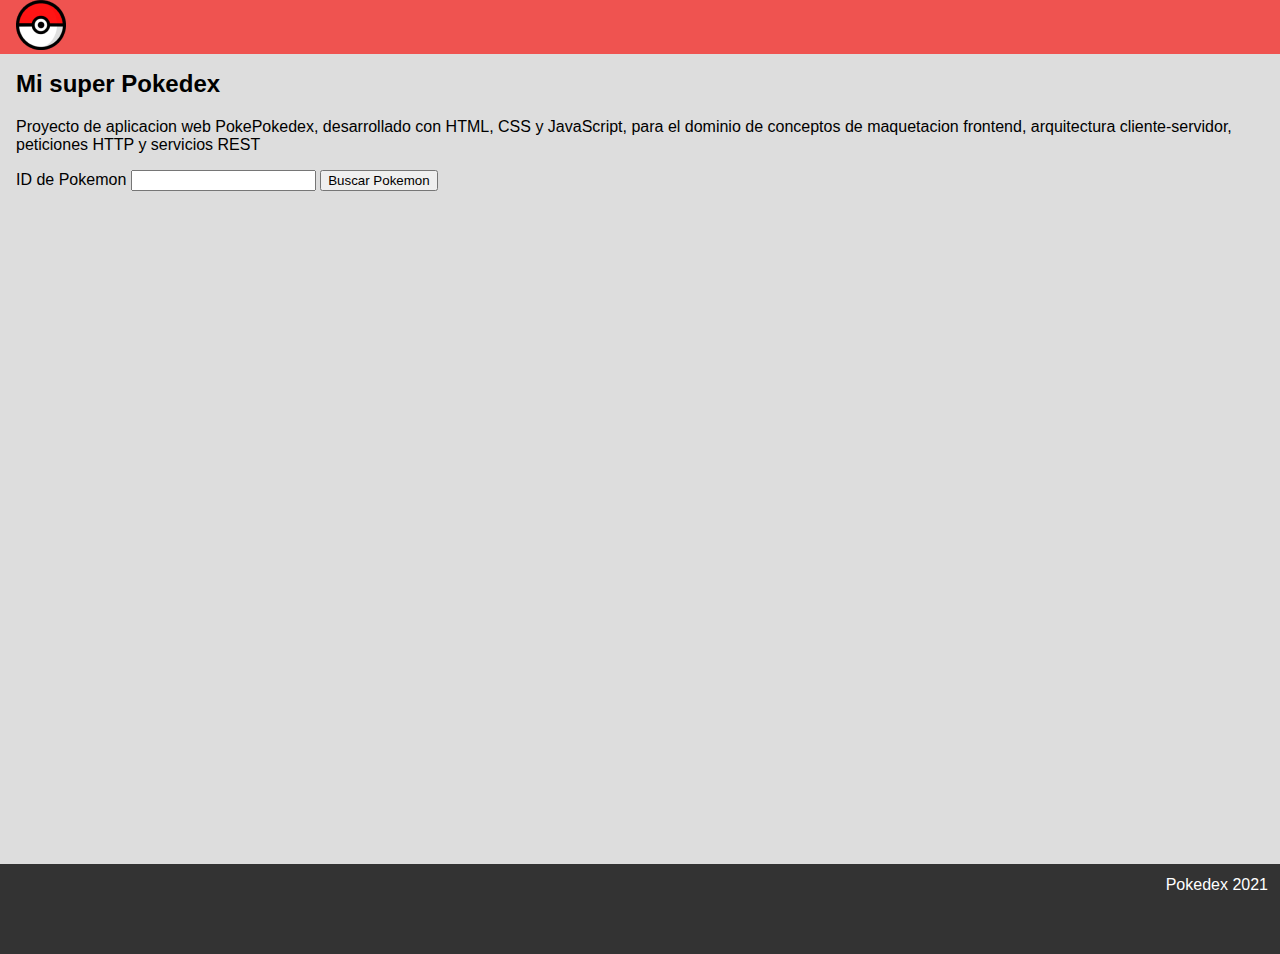
<file: index.html>
<!DOCTYPE html>
<html>

    <head>
        <title>Pokedex</title>
        <link rel="shortcut icon" href="./assets/img/logo-pokeball.png">
        <link rel="stylesheet" href="./estilos/styles.css">
        <meta charset="UTF-8">
    </head>

    <body>

        <div class = "topnav">
            <a href = "index.html">
                <img src = "./assets/img/logo-pokeball.png" alt = "Logo Pokeball">
            </a>
        </div>

        <div class = "content">
            <h2>Mi super Pokedex</h2>

            <p>
                Proyecto de aplicacion web PokePokedex, desarrollado con HTML, CSS y JavaScript, para el dominio de conceptos
            de maquetacion frontend, arquitectura cliente-servidor, peticiones HTTP y servicios REST
            </p>

            <div class = "form-container">
                <form>
                    <label for = "">ID de Pokemon</label>
                    <input type = "number" id = "inputPokemonID">
                    <input type = "button" value = "Buscar Pokemon" onclick = "findPokemon()">
                </form>
            </div>
        </div>

        <div class = "footer">
            <p>Pokedex 2021</p>
        </div>

        <script src = "./scripts/functions.js"></script>

    </body>

</html>
</file>
<file: estilos/styles.css>
*{
    font-family: Arial, Helvetica, sans-serif;
    box-sizing: border-box;
}

html,body{
    margin: 0;
    height: 100%;
}

/*Barra de navegacion*/
.topnav{
    background-color: #ef5350;
}

/*Logo*/
.topnav a{
    padding: 16px;
}

.content{
    background-color: #ddd;
    height: 90%;
    padding: 16px;
}

.content h2{
    margin-top: 0px;
}

.footer{
    height: 10%;
    background-color: #333;
    color: white;
    text-align: right;
    padding: 12px;
}

.footer p{
    margin: 0;
}
</file>
